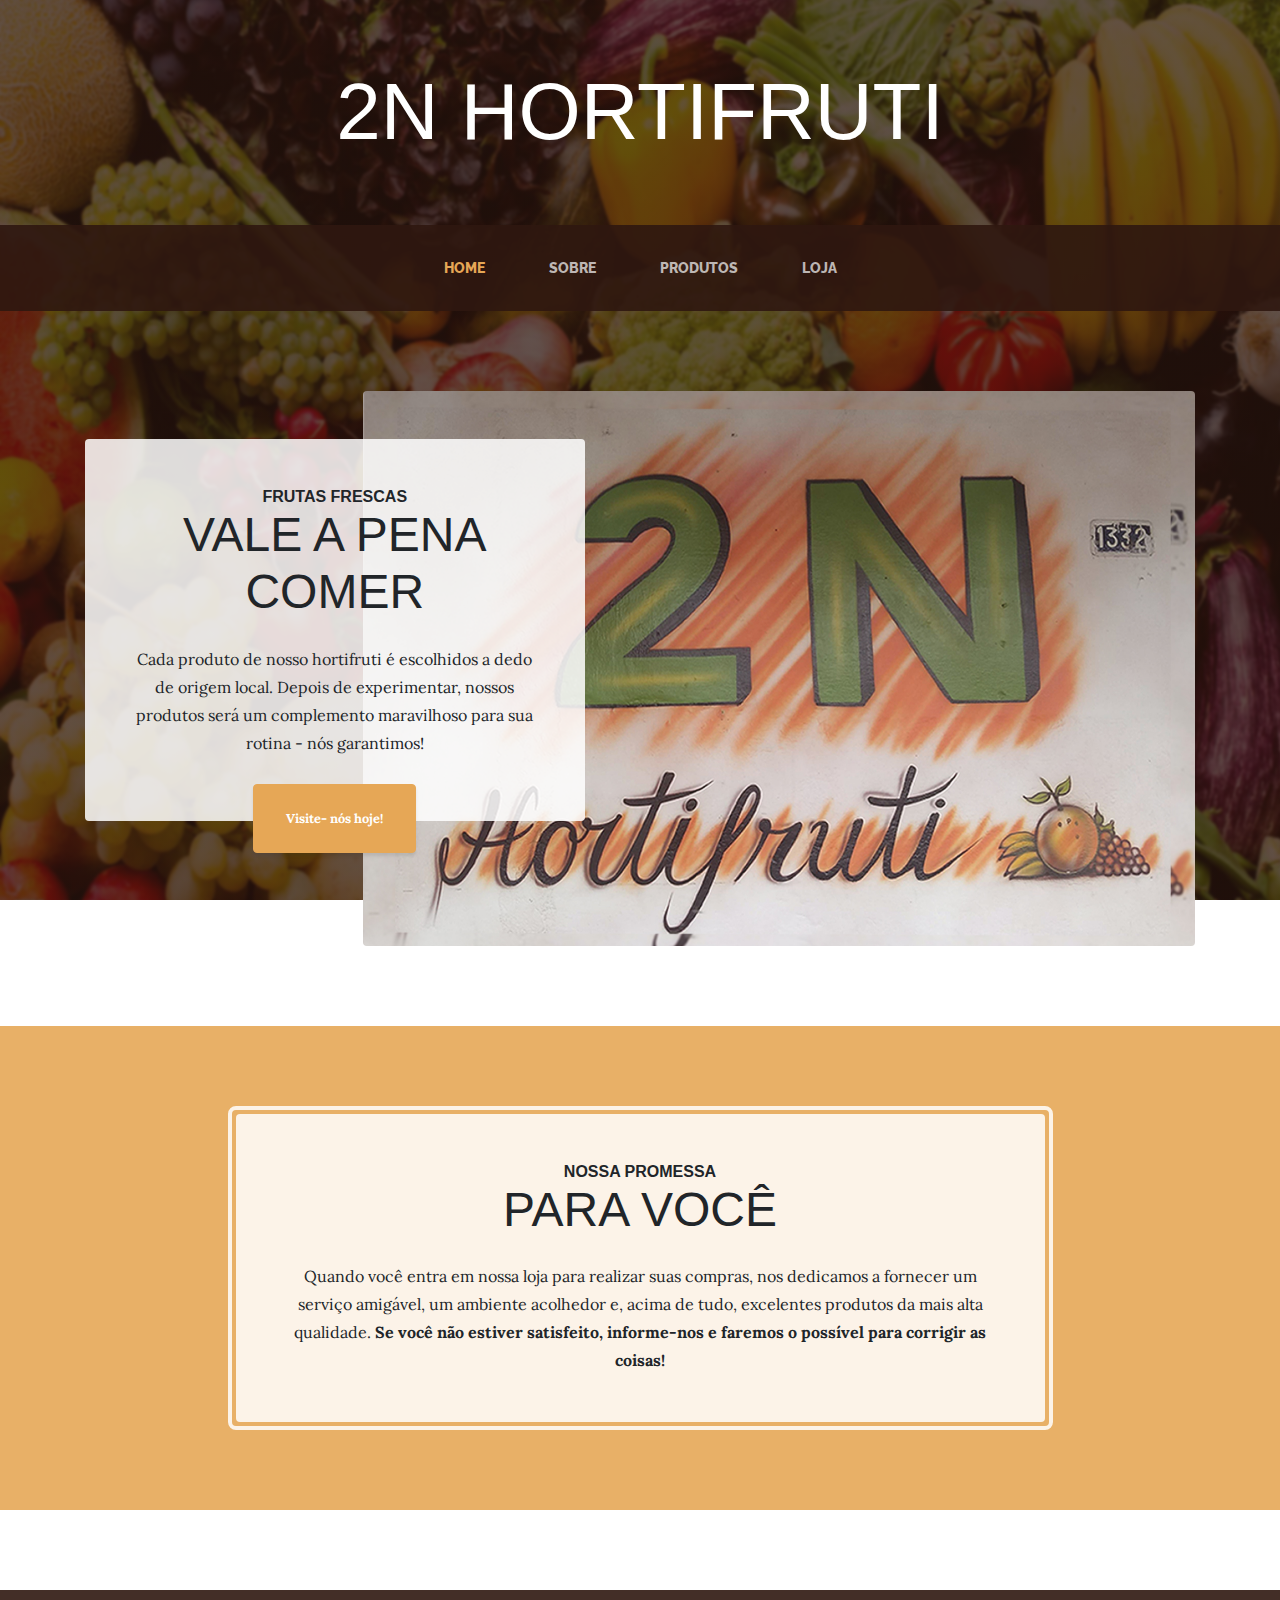
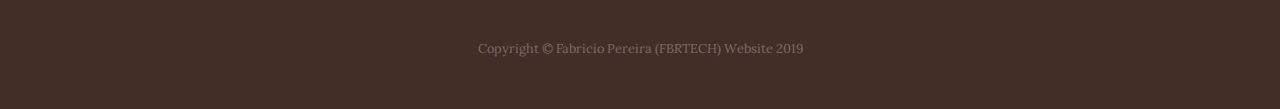
<file: index.html>
<!DOCTYPE html>
<html lang="pt-br">

<head>

  <meta charset="utf-8">
  <meta name="viewport" content="width=device-width, initial-scale=1, shrink-to-fit=no">
  <meta name="description" content="Um site de um hortifruti, para os clientes conhecer sem precisar sair de casa.">
  <meta name="author" content="Fabricio Pereira (FBRTECH)">

  <title>2N HORTIFRUTI</title>

  <!-- Bootstrap core CSS -->
  <link href="vendor/bootstrap/css/bootstrap.min.css" rel="stylesheet">

  <!-- Custom fonts for this template -->
  <link href="https://fonts.googleapis.com/css?family=Raleway:100,100i,200,200i,300,300i,400,400i,500,500i,600,600i,700,700i,800,800i,900,900i" rel="stylesheet">
  <link href="https://fonts.googleapis.com/css?family=Lora:400,400i,700,700i" rel="stylesheet">

  <!-- Custom styles for this template -->
  <link href="css/business-casual.min.css" rel="stylesheet">

</head>

<body>

  <h1 class="site-heading text-center text-white d-none d-lg-block">
    <span class="site-heading-lower">2N HORTIFRUTI</span>
  </h1>

  <!-- Navigation -->
  <nav class="navbar navbar-expand-lg navbar-dark py-lg-4" id="mainNav">
    <div class="container">
      <a class="navbar-brand text-uppercase text-expanded font-weight-bold d-lg-none" href="#">2N HORTIFRUTI</a>
      <button class="navbar-toggler" type="button" data-toggle="collapse" data-target="#navbarResponsive" aria-controls="navbarResponsive" aria-expanded="false" aria-label="Toggle navigation">
        <span class="navbar-toggler-icon"></span>
      </button>
      <div class="collapse navbar-collapse" id="navbarResponsive">
        <ul class="navbar-nav mx-auto">
          <li class="nav-item active px-lg-4">
            <a class="nav-link text-uppercase text-expanded" href="index.html">Home
              <span class="sr-only">(current)</span>
            </a>
          </li>
          <li class="nav-item px-lg-4">
            <a class="nav-link text-uppercase text-expanded" href="paginas/about.html">Sobre</a>
          </li>
          <li class="nav-item px-lg-4">
            <a class="nav-link text-uppercase text-expanded" href="paginas/products.html">Produtos</a>
          </li>
          <li class="nav-item px-lg-4">
            <a class="nav-link text-uppercase text-expanded" href="paginas/store.html">Loja</a>
          </li>
        </ul>
      </div>
    </div>
  </nav>

  <section class="page-section clearfix">
    <div class="container">
      <div class="intro">
        <img class="intro-img img-fluid mb-3 mb-lg-0 rounded" src="img/intro.jpg" alt="">
        <div class="intro-text left-0 text-center bg-faded p-5 rounded">
          <h2 class="section-heading mb-4">
            <span class="section-heading-upper">Frutas Frescas</span>
            <span class="section-heading-lower">Vale a pena comer</span>
          </h2>
          <p class="mb-3">Cada produto de nosso hortifruti é escolhidos a dedo de origem local. Depois de experimentar, nossos produtos será um complemento maravilhoso para sua rotina - nós garantimos!
          </p>
          <div class="intro-button mx-auto">
            <a class="btn btn-primary btn-xl" href="paginas/store.html">Visite- nós hoje!</a>
          </div>
        </div>
      </div>
    </div>
  </section>

  <section class="page-section cta">
    <div class="container">
      <div class="row">
        <div class="col-xl-9 mx-auto">
          <div class="cta-inner text-center rounded">
            <h2 class="section-heading mb-4">
              <span class="section-heading-upper">NOSSA PROMESSA</span>
              <span class="section-heading-lower">PARA VOCÊ</span>
            </h2>
              <p class="mb-0">Quando você entra em nossa loja para realizar suas compras, nos dedicamos a fornecer um serviço amigável, um ambiente acolhedor e, acima de tudo, excelentes produtos da mais alta qualidade. <b>Se você não estiver satisfeito, informe-nos e faremos o possível para corrigir as coisas!</b></p>
          </div>
        </div>
      </div>
    </div>
  </section>

  <footer class="footer text-faded text-center py-5">
    <div class="container">
      <p class="m-0 small">Copyright &copy; Fabricio Pereira (FBRTECH) Website 2019</p>
    </div>
  </footer>

  <!-- Bootstrap core JavaScript -->
  <script src="vendor/jquery/jquery.min.js"></script>
  <script src="vendor/bootstrap/js/bootstrap.bundle.min.js"></script>

</body>

</html>
</file>
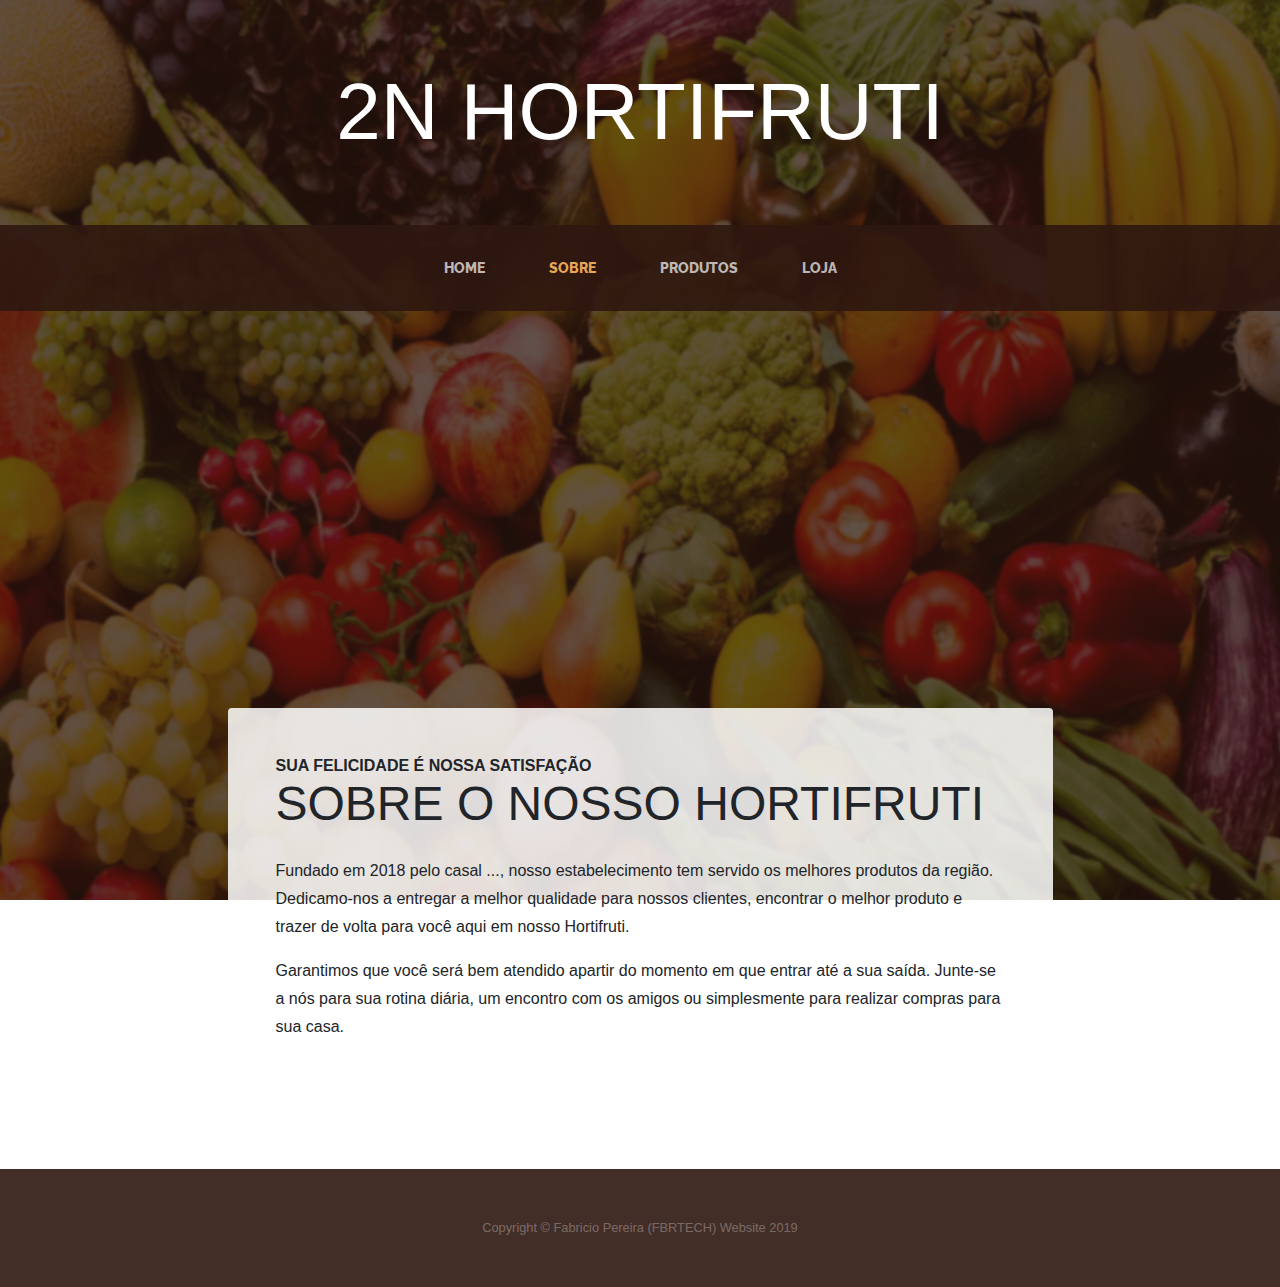
<file: paginas/about.html>
<!DOCTYPE html>
<html lang="pt-br">

<head>

  <meta charset="utf-8">
  <meta name="viewport" content="width=device-width, initial-scale=1, shrink-to-fit=no">
  <meta name="description" content="Um site de um hortifruti, para os clientes conhecer sem precisar sair de casa.">
  <meta name="author" content="Fabricio Pereira (FBRTECH)">

  <title>Sobre - 2N HORTIFRUTI</title>

  <!-- Bootstrap core CSS -->
  <link href="../vendor/bootstrap/css/bootstrap.min.css" rel="stylesheet">

  <!-- Custom fonts for this template -->
  <link href="https://fonts.googleapis.com/css?family=Raleway:100,100i,200,200i,300,300i,400,400i,500,500i,600,600i,700,700i,800,800i,900,900i" rel="stylesheet">
  <link href="https://fonts.googleapis.com/css?family=Lora:400,400i,700,700i" rel="stylesheet">

  <!-- Custom styles for this template -->
  <link href="../css/business-casual.min.css" rel="stylesheet">
  <link href="../css/style.css" rel="stylesheet">

</head>

<body>

  <h1 class="site-heading text-center text-white d-none d-lg-block">
    <span class="site-heading-lower">2N HORTIFRUTI</span>
  </h1>

  <!-- Navigation -->
  <nav class="navbar navbar-expand-lg navbar-dark py-lg-4" id="mainNav">
    <div class="container">
      <a class="navbar-brand text-uppercase text-expanded font-weight-bold d-lg-none" href="../index.html">2N HORTIFRUTI</a>
      <button class="navbar-toggler" type="button" data-toggle="collapse" data-target="#navbarResponsive" aria-controls="navbarResponsive" aria-expanded="false" aria-label="Toggle navigation">
        <span class="navbar-toggler-icon"></span>
      </button>
      <div class="collapse navbar-collapse" id="navbarResponsive">
        <ul class="navbar-nav mx-auto">
          <li class="nav-item px-lg-4">
            <a class="nav-link text-uppercase text-expanded" href="../index.html">Home
              <span class="sr-only">(current)</span>
            </a>
          </li>
          <li class="nav-item active px-lg-4">
            <a class="nav-link text-uppercase text-expanded" href="../paginas/about.html">Sobre</a>
          </li>
          <li class="nav-item px-lg-4">
            <a class="nav-link text-uppercase text-expanded" href="../paginas/products.html">Produtos</a>
          </li>
          <li class="nav-item px-lg-4">
            <a class="nav-link text-uppercase text-expanded" href="../paginas/store.html">Loja</a>
          </li>
        </ul>
      </div>
    </div>
  </nav>

  <section class="page-section about-heading"> 
	<div class="slideshow-container"><!-- Começa o slide show -->
        <div class="mySlides fade">
          <div class="numbertext">1 / 3</div>
          <img src="../img/about.jpg" style="width:100%">
        </div>

        <div class="mySlides fade">
          <div class="numbertext">2 / 3</div>
          <img src="../img/about3.jpg" style="width:100%">
        </div>

        <div class="mySlides fade">
          <div class="numbertext">3 / 3</div>
          <img src="../img/about2.jpg" style="width:100%">
        </div>

        <div style="text-align:center">
          <span class="dot" onclick="currentSlide(1)"></span> 
          <span class="dot" onclick="currentSlide(2)"></span> 
          <span class="dot" onclick="currentSlide(3)"></span> 
        </div>
      </div>
    <br> <!-- termina o slide show -->
      
    <div class="container">
      <div class="about-heading-content">
        <div class="row">
          <div class="col-xl-9 col-lg-10 mx-auto">
            <div class="bg-faded rounded p-5">
              <h2 class="section-heading mb-4">
                <span class="section-heading-upper">Sua felicidade é nossa satisfação</span>
                <span class="section-heading-lower">Sobre o nosso Hortifruti</span>
              </h2>
              <p>Fundado em 2018 pelo casal ..., nosso estabelecimento tem servido os melhores produtos da região. Dedicamo-nos a entregar a melhor qualidade para nossos clientes, encontrar o melhor produto e trazer de volta para você aqui em nosso Hortifruti.</p>
              <p class="mb-0">Garantimos que você será bem atendido apartir do momento em que entrar até a sua saída. Junte-se a nós para sua rotina diária, um encontro com os amigos ou simplesmente para realizar compras para sua casa.</p>
            </div>
          </div>
        </div>
      </div>
    </div>
  </section>
    
  <footer class="footer text-faded text-center py-5">
    <div class="container">
      <p class="m-0 small">Copyright &copy; Fabricio Pereira (FBRTECH) Website 2019</p>
    </div>
  </footer>

  <!-- Bootstrap core JavaScript -->
  <script src="../vendor/jquery/jquery.min.js"></script>
  <script src="../vendor/bootstrap/js/bootstrap.bundle.min.js"></script>

<script>
var slideIndex = 0;
showSlides();

function showSlides() {
  var i;
  var slides = document.getElementsByClassName("mySlides");
  var dots = document.getElementsByClassName("dot");
  for (i = 0; i < slides.length; i++) {
    slides[i].style.display = "none";  
  }
  slideIndex++;
  if (slideIndex > slides.length) {slideIndex = 1}    
  for (i = 0; i < dots.length; i++) {
    dots[i].className = dots[i].className.replace(" active", "");
  }
  slides[slideIndex-1].style.display = "block";  
  dots[slideIndex-1].className += " active";
  setTimeout(showSlides, 2000); // Change image every 2 seconds
}
</script>

</body>

</html>
</file>
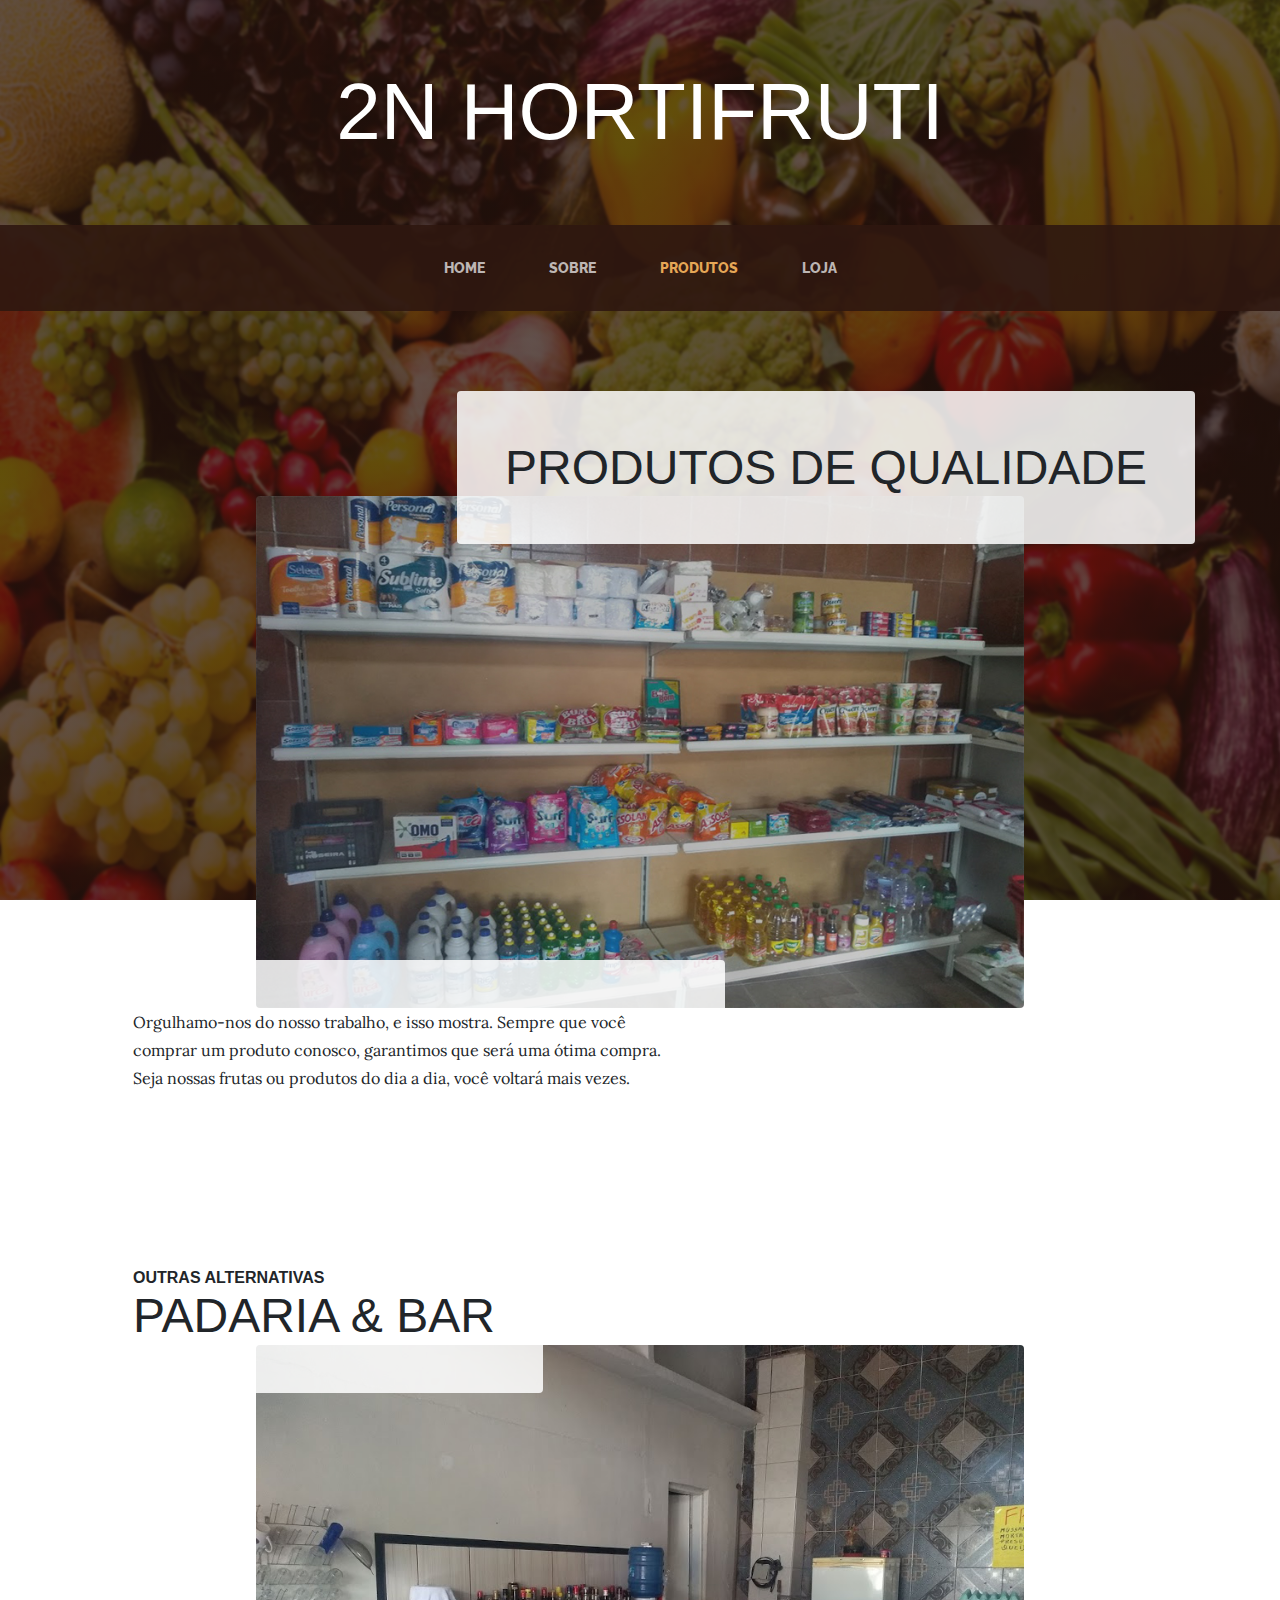
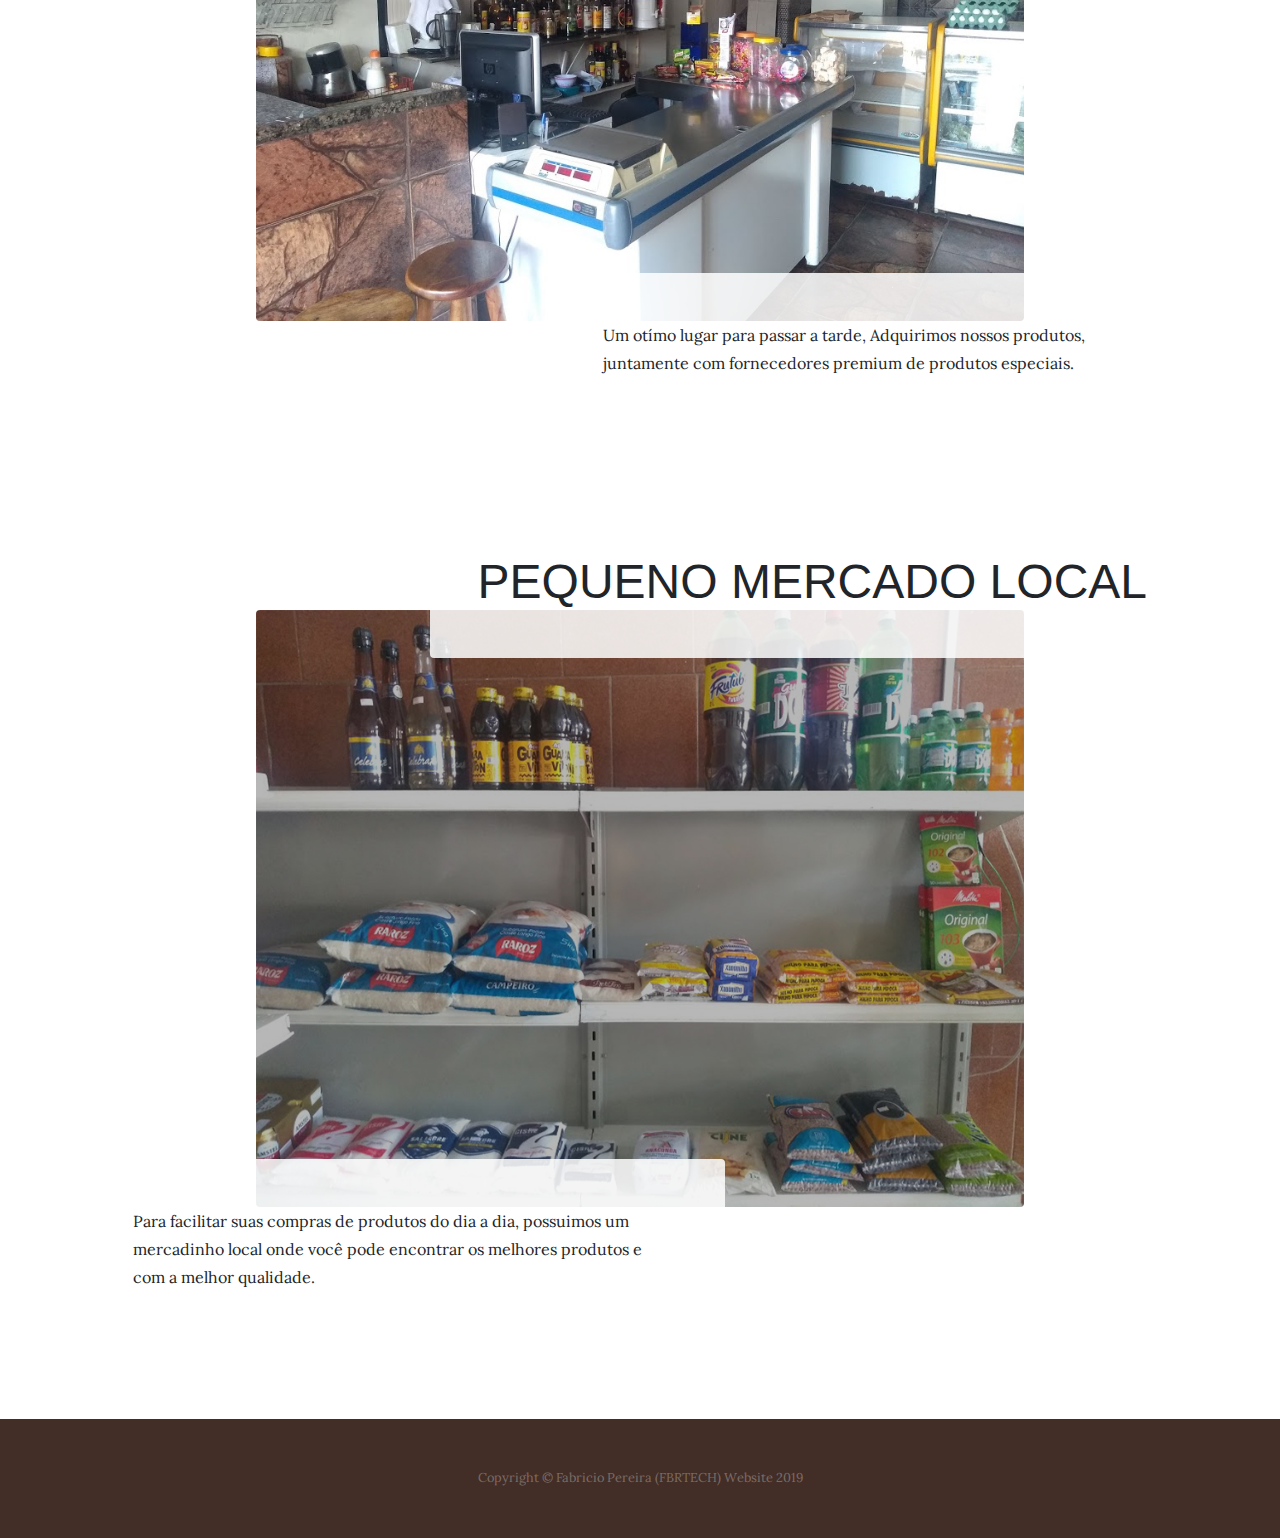
<file: paginas/products.html>
<!DOCTYPE html>
<html lang="pt-br">

<head>

  <meta charset="utf-8">
  <meta name="viewport" content="width=device-width, initial-scale=1, shrink-to-fit=no">
  <meta name="description" content="Um site de um hortifruti, para os clientes conhecer sem precisar sair de casa.">
  <meta name="author" content="Fabricio Pereira (FBRTECH)">

  <title>Produtos - 2N HORTIFRUTI</title>

  <!-- Bootstrap core CSS -->
  <link href="../vendor/bootstrap/css/bootstrap.min.css" rel="stylesheet">

  <!-- Custom fonts for this template -->
  <link href="https://fonts.googleapis.com/css?family=Raleway:100,100i,200,200i,300,300i,400,400i,500,500i,600,600i,700,700i,800,800i,900,900i" rel="stylesheet">
  <link href="https://fonts.googleapis.com/css?family=Lora:400,400i,700,700i" rel="stylesheet">

  <!-- Custom styles for this template -->
  <link href="../css/business-casual.min.css" rel="stylesheet">

</head>

<body>

  <h1 class="site-heading text-center text-white d-none d-lg-block">
    <span class="site-heading-lower">2N HORTIFRUTI</span>
  </h1>

  <!-- Navigation -->
  <nav class="navbar navbar-expand-lg navbar-dark py-lg-4" id="mainNav">
    <div class="container">
      <a class="navbar-brand text-uppercase text-expanded font-weight-bold d-lg-none" href="../index.html">2N HORTIFRUTI</a>
      <button class="navbar-toggler" type="button" data-toggle="collapse" data-target="#navbarResponsive" aria-controls="navbarResponsive" aria-expanded="false" aria-label="Toggle navigation">
        <span class="navbar-toggler-icon"></span>
      </button>
      <div class="collapse navbar-collapse" id="navbarResponsive">
        <ul class="navbar-nav mx-auto">
          <li class="nav-item px-lg-4">
            <a class="nav-link text-uppercase text-expanded" href="../index.html">Home
              <span class="sr-only">(current)</span>
            </a>
          </li>
          <li class="nav-item px-lg-4">
            <a class="nav-link text-uppercase text-expanded" href="../paginas/about.html">Sobre</a>
          </li>
          <li class="nav-item active px-lg-4">
            <a class="nav-link text-uppercase text-expanded" href="../paginas/products.html">Produtos</a>
          </li>
          <li class="nav-item px-lg-4">
            <a class="nav-link text-uppercase text-expanded" href="../paginas/store.html">Loja</a>
          </li>
        </ul>
      </div>
    </div>
  </nav>

  <section class="page-section">
    <div class="container">
      <div class="product-item">
        <div class="product-item-title d-flex">
          <div class="bg-faded p-5 d-flex ml-auto rounded">
            <h2 class="section-heading mb-0">
              <span class="section-heading-lower">Produtos de qualidade</span>
            </h2>
          </div>
        </div>
        <img class="product-item-img mx-auto d-flex rounded img-fluid mb-3 mb-lg-0" src="../img/products-02.jpg" alt="">
        <div class="product-item-description d-flex mr-auto">
          <div class="bg-faded p-5 rounded">
            <p class="mb-0">Orgulhamo-nos do nosso trabalho, e isso mostra. Sempre que você comprar um produto conosco, garantimos que será uma ótima compra. Seja nossas frutas ou produtos do dia a dia, você voltará mais vezes.</p>
          </div>
        </div>
      </div>
    </div>
  </section>

  <section class="page-section">
    <div class="container">
      <div class="product-item">
        <div class="product-item-title d-flex">
          <div class="bg-faded p-5 d-flex mr-auto rounded">
            <h2 class="section-heading mb-0">
              <span class="section-heading-upper">Outras alternativas</span>
              <span class="section-heading-lower">Padaria &amp; Bar </span>
            </h2>
          </div>
        </div>
        <img class="product-item-img mx-auto d-flex rounded img-fluid mb-3 mb-lg-0" src="../img/bar.jpg" alt="">
        <div class="product-item-description d-flex ml-auto">
          <div class="bg-faded p-5 rounded">
            <p class="mb-0">Um otímo lugar para passar a tarde, Adquirimos nossos produtos, juntamente com fornecedores premium de produtos especiais.</p>
          </div>
        </div>
      </div>
    </div>
  </section>

  <section class="page-section">
    <div class="container">
      <div class="product-item">
        <div class="product-item-title d-flex">
          <div class="bg-faded p-5 d-flex ml-auto rounded">
            <h2 class="section-heading mb-0">
              <span class="section-heading-lower">Pequeno Mercado local</span>
            </h2>
          </div>
        </div>
        <img class="product-item-img mx-auto d-flex rounded img-fluid mb-3 mb-lg-0" src="../img/products-01.jpg" alt="">
        <div class="product-item-description d-flex mr-auto">
          <div class="bg-faded p-5 rounded">
            <p class="mb-0">Para facilitar suas compras de produtos do dia a dia, possuimos um mercadinho local onde você pode encontrar os melhores produtos e com a melhor qualidade.</p>
          </div>
        </div>
      </div>
    </div>
  </section>

  <footer class="footer text-faded text-center py-5">
    <div class="container">
      <p class="m-0 small">Copyright &copy; Fabricio Pereira (FBRTECH) Website 2019</p>
    </div>
  </footer>

  <!-- Bootstrap core JavaScript -->
  <script src="../vendor/jquery/jquery.min.js"></script>
  <script src="../vendor/bootstrap/js/bootstrap.bundle.min.js"></script>

</body>

</html>
</file>
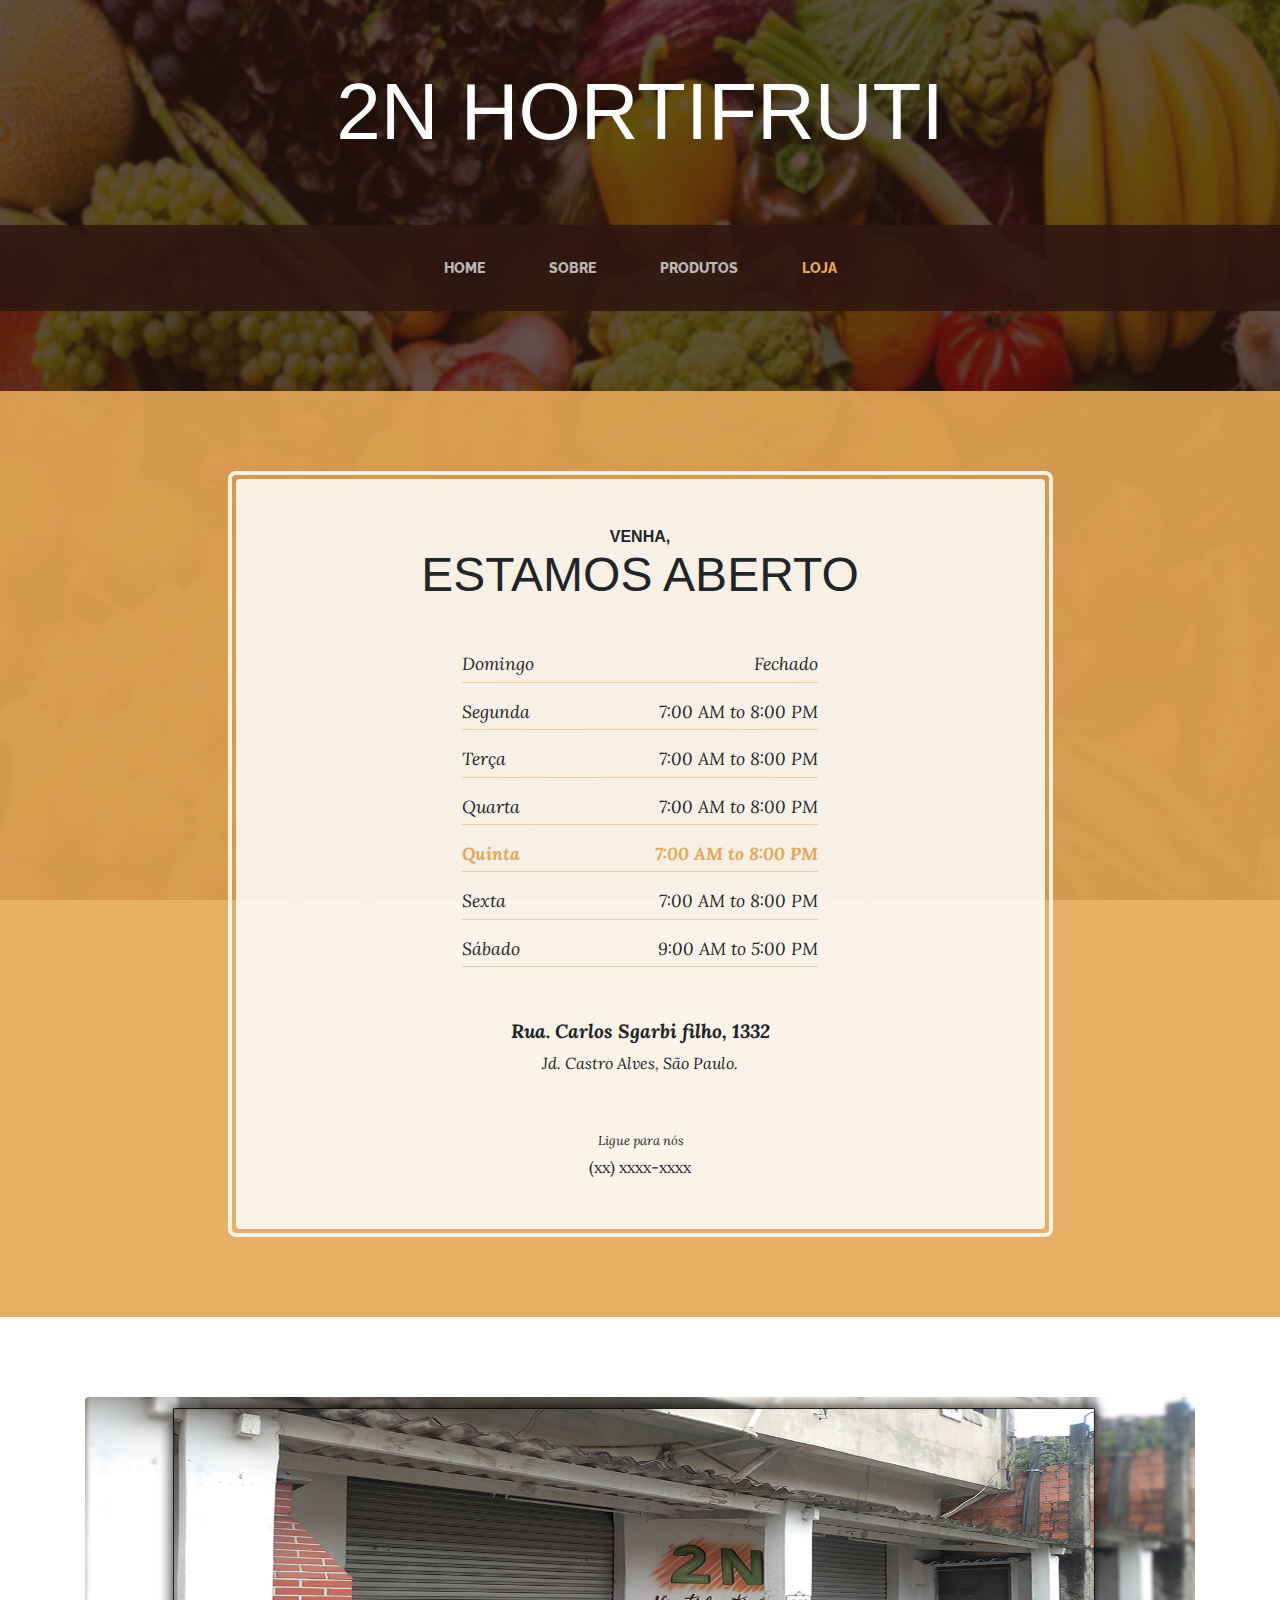
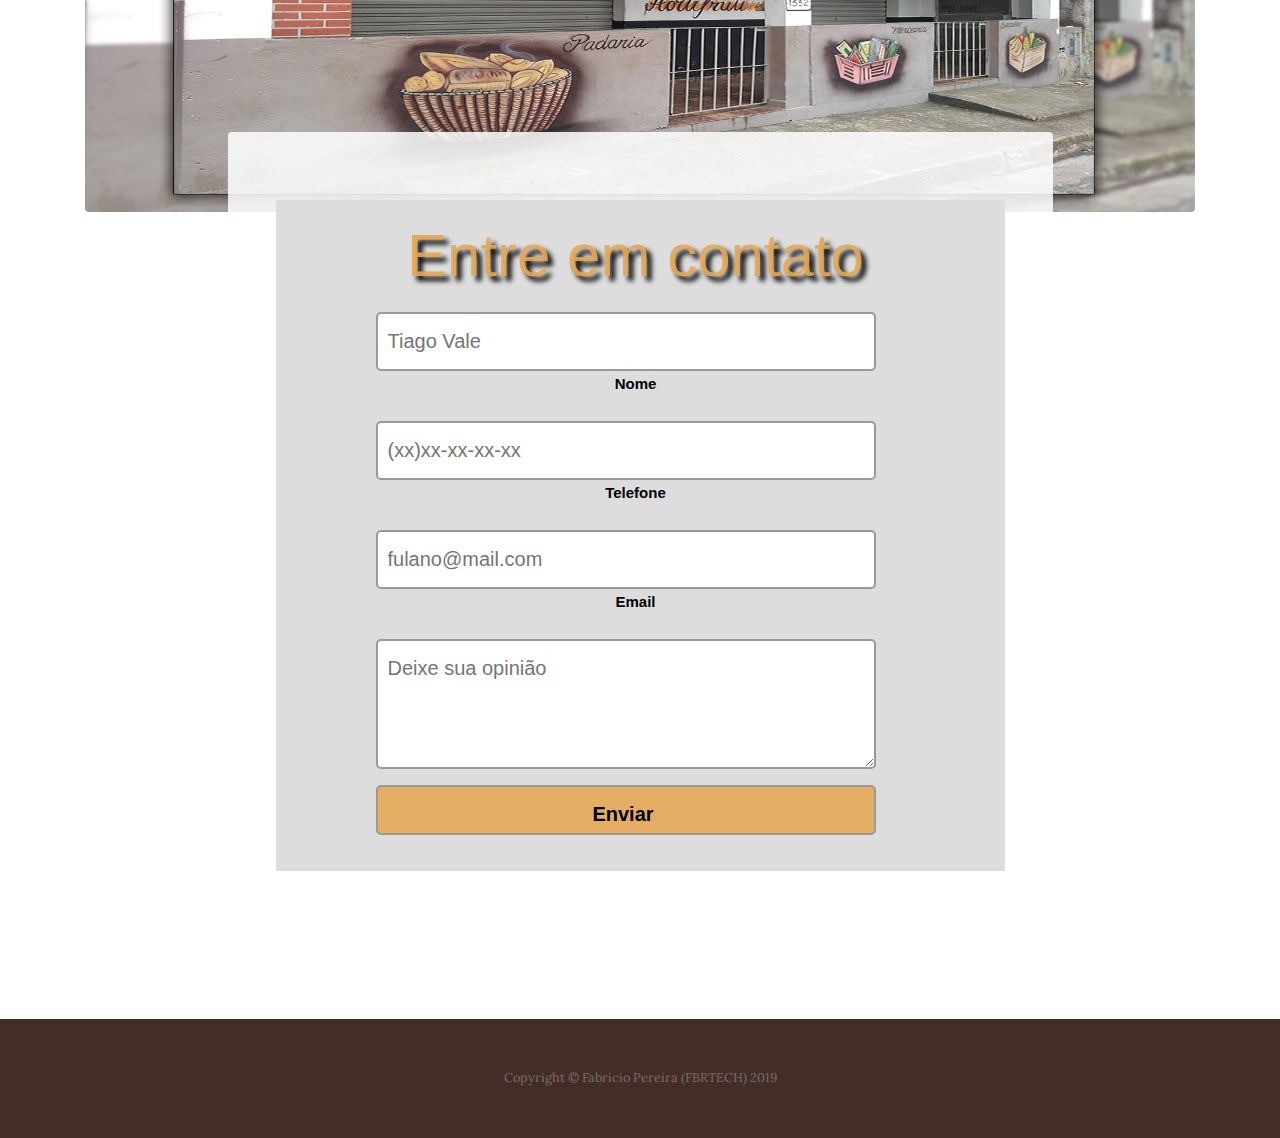
<file: paginas/store.html>
<!DOCTYPE html>
<html lang="pt-br">

  <head>

    <meta charset="utf-8">
    <meta name="viewport" content="width=device-width, initial-scale=1, shrink-to-fit=no">
    <meta name="description" content="Um site de um hortifruti, para os clientes conhecer sem precisar sair de casa.">
    <meta name="author" content="Fabricio Pereira (FBRTECH)">

    <title>Loja - 2N HORTIFRUTI</title>
      
    <link href="../css/style.css" rel="stylesheet">
    <!-- Bootstrap core CSS -->
    <link href="../vendor/bootstrap/css/bootstrap.min.css" rel="stylesheet">

    <!-- Custom fonts for this template -->
    <link href="https://fonts.googleapis.com/css?family=Raleway:100,100i,200,200i,300,300i,400,400i,500,500i,600,600i,700,700i,800,800i,900,900i" rel="stylesheet">
    <link href="https://fonts.googleapis.com/css?family=Lora:400,400i,700,700i" rel="stylesheet">

    <!-- Custom styles for this template -->
    <link href="../css/business-casual.min.css" rel="stylesheet">

  </head>

  <body>

    <h1 class="site-heading text-center text-white d-none d-lg-block">
      <span class="site-heading-lower">2N HORTIFRUTI</span>
    </h1>

    <!-- Navigation -->
    <nav class="navbar navbar-expand-lg navbar-dark py-lg-4" id="mainNav">
      <div class="container">
        <a class="navbar-brand text-uppercase text-expanded font-weight-bold d-lg-none" href="../index.html">2N HORTIFRUTI</a>
        <button class="navbar-toggler" type="button" data-toggle="collapse" data-target="#navbarResponsive" aria-controls="navbarResponsive" aria-expanded="false" aria-label="Toggle navigation">
          <span class="navbar-toggler-icon"></span>
        </button>
        <div class="collapse navbar-collapse" id="navbarResponsive">
          <ul class="navbar-nav mx-auto">
            <li class="nav-item px-lg-4">
              <a class="nav-link text-uppercase text-expanded" href="../index.html">Home
                <span class="sr-only">(current)</span>
              </a>
            </li>
            <li class="nav-item px-lg-4">
              <a class="nav-link text-uppercase text-expanded" href="../paginas/about.html">Sobre</a>
            </li>
            <li class="nav-item px-lg-4">
              <a class="nav-link text-uppercase text-expanded" href="../paginas/products.html">Produtos</a>
            </li>
            <li class="nav-item active px-lg-4">
              <a class="nav-link text-uppercase text-expanded" href="../paginas/store.html">Loja</a>
            </li>
          </ul>
        </div>
      </div>
    </nav>

    <section class="page-section cta">
      <div class="container">
        <div class="row">
          <div class="col-xl-9 mx-auto">
            <div class="cta-inner text-center rounded">
              <h2 class="section-heading mb-5">
                <span class="section-heading-upper">Venha,</span>
                <span class="section-heading-lower">Estamos Aberto</span>
              </h2>
              <ul class="list-unstyled list-hours mb-5 text-left mx-auto">
                <li class="list-unstyled-item list-hours-item d-flex">
                  Domingo
                  <span class="ml-auto">Fechado</span>
                </li>
                <li class="list-unstyled-item list-hours-item d-flex">
                  Segunda
                  <span class="ml-auto">7:00 AM to 8:00 PM</span>
                </li>
                <li class="list-unstyled-item list-hours-item d-flex">
                  Terça
                  <span class="ml-auto">7:00 AM to 8:00 PM</span>
                </li>
                <li class="list-unstyled-item list-hours-item d-flex">
                  Quarta
                  <span class="ml-auto">7:00 AM to 8:00 PM</span>
                </li>
                <li class="list-unstyled-item list-hours-item d-flex">
                  Quinta
                  <span class="ml-auto">7:00 AM to 8:00 PM</span>
                </li>
                <li class="list-unstyled-item list-hours-item d-flex">
                  Sexta
                  <span class="ml-auto">7:00 AM to 8:00 PM</span>
                </li>
                <li class="list-unstyled-item list-hours-item d-flex">
                  Sábado
                  <span class="ml-auto">9:00 AM to 5:00 PM</span>
                </li>
              </ul>
              <p class="address mb-5">
                <em>
                  <strong>Rua. Carlos Sgarbi filho, 1332</strong>
                  <br>
                  Jd. Castro Alves, São Paulo.
                </em>
              </p>
              <p class="mb-0">
                <small>
                  <em>Ligue para nós</em>
                </small>
                <br>
                (xx) xxxx-xxxx
              </p>
            </div>
          </div>
        </div>
      </div>
    </section>
    <section class="page-section about-heading">
      <div class="container">
        <img class="img-fluid rounded about-heading-img mb-3 mb-lg-0" src="../img/about.jpg" alt="">
        <div class="about-heading-content">
          <div class="row">
            <div class="col-xl-9 col-lg-10 mx-auto">
              <div class="bg-faded rounded p-5">
                  <div id="form_container">
                  <center><form id="responsive">
                    <h1 id="tform">Entre em contato</h1>
                        <p class="nome">
                            <input type="text" id="nomeid" placeholder="Tiago Vale" required="required" name="nome" />
                            <label for="nome">Nome</label>
                        </p>
                        <p class="fone">
                            <input type="text" id="foneid" placeholder="(xx)xx-xx-xx-xx" name="fone" />
                            <label for="fone">Telefone</label>
                        </p>
                        <p>
                            <input type="email" id="emailid" placeholder="fulano@mail.com" name="email" />
                            <label for="email">Email</label>
                        </p>
                        <p>
                            <textarea placeholder="Deixe sua opinião"></textarea>
                        </p>  
                            <p class="submit">
                            <input type="submit" name="BTEnvia" value="Enviar" onClick="alerta()">
                    </form></center>
                  </div>
                </div>
                </div>
              </div>
            </div>
          </div>
    </section>
    <footer class="footer text-faded text-center py-5">
      <div class="container">
        <p class="m-0 small">Copyright &copy; Fabricio Pereira (FBRTECH) 2019</p>
      </div>
    </footer>

    <!-- Bootstrap core JavaScript -->
    <script src="../vendor/jquery/jquery.min.js"></script>
    <script src="../vendor/bootstrap/js/bootstrap.bundle.min.js"></script>

  </body>

  <!-- Script to highlight the active date in the hours list -->
  <script>
    $('.list-hours li').eq(new Date().getDay()).addClass('today');
  </script>

	<script>
	function alerta(){
		alert("Obrigado, aguarde que logo entramos em contato. ")//alerta que aparecera ao apertar no botão enviar do formulário
	}
	</script>

</html>
</file>
<file: css/style.css>
#form_container {
    max-width: 800px;
    margin: 20px auto;
    background: #DDD;
    padding: 20px;
}
form#responsive {
    margin-right: 29px; /*padding left (10px) + padding right (15px) + border left (2px) + border right (2px) = 29px */
}
form#responsive input,
form#responsive textarea {
    width: 100%; /*Campo de texto responsivo*/
    display: block;
    margin-top: 10px;
    padding-left: 10px;
    padding-right: 15px;
    padding-top: 10px;
    padding-bottom: 10px;
    font-size: 20px;
    border: 2px solid #999;
}

form {
    font-family: Verdana,Tahoma,sans-serif;
    font-size: 15px;
    max-width: 500px;
}
 
#tform{
    font-size: 60px;
    margin-bottom: 20px;
    margin-left: 20px;
    color: rgba(230,167,86,.9);
    text-shadow: 5px 5px 5px black;
}
input, textarea {
    width: 200px;
    padding: 10px;
    color: black;
    margin-left: 20px;
    -webkit-border-radius: 5px;
    -moz-border-radius: 5px;
    border: 1px solid;
}
 
input:hover, textarea:hover, input:focus, textarea:focus {
    border-color: #000066;
    box-shadow: 5px 0px 9px #FFFF00;
    background-color: rgba(230,167,86,.9);
    color: black;
    font-weight: bold;
}
 
.submit input {
    background-color: rgba(230,167,86,.9);
    height: 50px;
    width: 100px;
    font-weight: bold;
    border-radius: 5px;
    -webkit-border-radius: 5px;
    -moz-border-radius: 5px;
    border: 1px solid;
    color: black;
}
 
textarea {
    width: 280px;
    height: 130px;
    line-height: 20px;
}
 
form label {
    margin-left: 20px;
    color: black;
    font-weight: bold;
}

* {box-sizing: border-box}
body {font-family: Verdana, sans-serif; margin:0}
.mySlides {display: none}
img {vertical-align: middle;}

/* Slideshow container */
.slideshow-container {
  max-width: 1000px;
  position: relative;
  margin: auto;
}

/* Next & previous buttons */
.prev, .next {
  cursor: pointer;
  position: absolute;
  top: 50%;
  width: auto;
  padding: 16px;
  margin-top: -22px;
  color: white;
  font-weight: bold;
  font-size: 18px;
  transition: 0.6s ease;
  border-radius: 0 3px 3px 0;
  user-select: none;
}

/* Position the "next button" to the right */
.next {
  right: 0;
  border-radius: 3px 0 0 3px;
}

/* On hover, add a black background color with a little bit see-through */
.prev:hover, .next:hover {
  background-color: rgba(0,0,0,0.8);
}

/* Caption text */
.text {
  color: #f2f2f2;
  font-size: 15px;
  padding: 8px 12px;
  position: absolute;
  bottom: 8px;
  width: 100%;
  text-align: center;
}

/* Number text (1/3 etc) */
.numbertext {
  color: #f2f2f2;
  font-size: 12px;
  padding: 8px 12px;
  position: absolute;
  top: 0;
}

/* Fading animation */
.fade {
  -webkit-animation-name: fade;
  -webkit-animation-duration: 1.5s;
  animation-name: fade;
  animation-duration: 1.5s;
}

@-webkit-keyframes fade {
  from {opacity: .4} 
  to {opacity: 1}
}

@keyframes fade {
  from {opacity: .4} 
  to {opacity: 1}
}

/* On smaller screens, decrease text size */
@media only screen and (max-width: 300px) {
  .prev, .next,.text {font-size: 11px}
}
</file>
<file: css/business-casual.min.css>
/*!
 * Start Bootstrap - Business Casual v5.0.9 (https://startbootstrap.com/template-overviews/business-casual)
 * Copyright 2013-2019 Start Bootstrap
 * Licensed under MIT (https://github.com/BlackrockDigital/startbootstrap-business-casual/blob/master/LICENSE)
 */body{font-family:Lora;background-image:linear-gradient(rgba(47,23,15,.65),rgba(47,23,15,.65)),url(../img/bg.png);background-attachment:fixed;background-position:center;background-size:cover}h1,h2,h3,h4,h5,h6{font-family:Arial}p{line-height:1.75}.text-faded{color:rgba(255,255,255,.3)}.site-heading{margin-top:5rem;margin-bottom:5rem;text-transform:uppercase;line-height:1;font-family:Arial}.site-heading .site-heading-upper{display:block;font-size:2rem;font-weight:800}.site-heading .site-heading-lower{font-size:5rem;font-weight:100;line-height:4rem}.page-section{margin-top:5rem;margin-bottom:5rem}.section-heading{text-transform:uppercase}.section-heading .section-heading-upper{display:block;font-size:1rem;font-weight:800}.section-heading .section-heading-lower{display:block;font-size:3rem;font-weight:100}.bg-faded{background-color:rgba(255,255,255,.85)}#mainNav{background-color:rgba(47,23,15,.9);font-family:Raleway}#mainNav .navbar-brand{color:#e6a756}#mainNav .navbar-nav .nav-item .nav-link{color:rgba(255,255,255,.7);font-weight:800}#mainNav .navbar-nav .nav-item.active .nav-link{color:#e6a756}@media (min-width:992px){#mainNav .navbar-nav .nav-item .nav-link{font-size:.9rem}#mainNav .navbar-nav .nav-item .nav-link:hover{color:rgba(255,255,255,.4)}#mainNav .navbar-nav .nav-item.active .nav-link:hover{color:#e6a756}}.btn-xl{font-weight:700;font-size:.8rem;padding-top:1.5rem;padding-bottom:1.5rem;padding-left:2rem;padding-right:2rem}.intro{position:relative}@media (min-width:992px){.intro .intro-img{width:75%;float:right}.intro .intro-text{left:0;width:60%;margin-top:3rem;position:absolute}.intro .intro-text .intro-button{width:100%;left:0;position:absolute;bottom:-2rem}}@media (min-width:1200px){.intro .intro-text{width:45%}}.cta{padding-top:5rem;padding-bottom:5rem;background-color:rgba(230,167,86,.9)}.cta .cta-inner{position:relative;padding:3rem;margin:.5rem;background-color:rgba(255,255,255,.85)}.cta .cta-inner:before{border-radius:.5rem;content:'';position:absolute;top:-.5rem;bottom:-.5rem;left:-.5rem;right:-.5rem;border:.25rem solid rgba(255,255,255,.85)}@media (min-width:992px){.about-heading .about-heading-img{position:relative;z-index:0}.about-heading .about-heading-content{margin-top:-5rem;position:relative;z-index:1}}@media (min-width:992px){.product-item .product-item-title{position:relative;z-index:1;margin-bottom:-3rem}.product-item .product-item-img{position:relative;z-index:0;max-width:60vw}.product-item .product-item-description{position:relative;z-index:1;margin-top:-3rem;max-width:50vw}}.list-hours{font-size:.9rem}.list-hours .list-hours-item{border-bottom:1px solid rgba(230,167,86,.5);padding-bottom:.25rem;margin-bottom:1rem;font-style:italic}.list-hours .list-hours-item.today{font-weight:700;color:#e6a756}@media (min-width:992px){.list-hours{width:50%;font-size:1.1rem}}.address strong{font-size:1.2rem}.footer{background-color:rgba(47,23,15,.9)}.text-primary{color:#e6a756!important}.bg-primary{background-color:#e6a756!important}.btn{box-shadow:0 3px 3px 0 rgba(33,37,41,.1)}.btn-primary{background-color:#e6a756;border-color:#e6a756}.btn-primary:active,.btn-primary:focus,.btn-primary:hover{background-color:#df902a;border-color:#df902a}.font-weight-light{font-weight:100!important}
</file>
